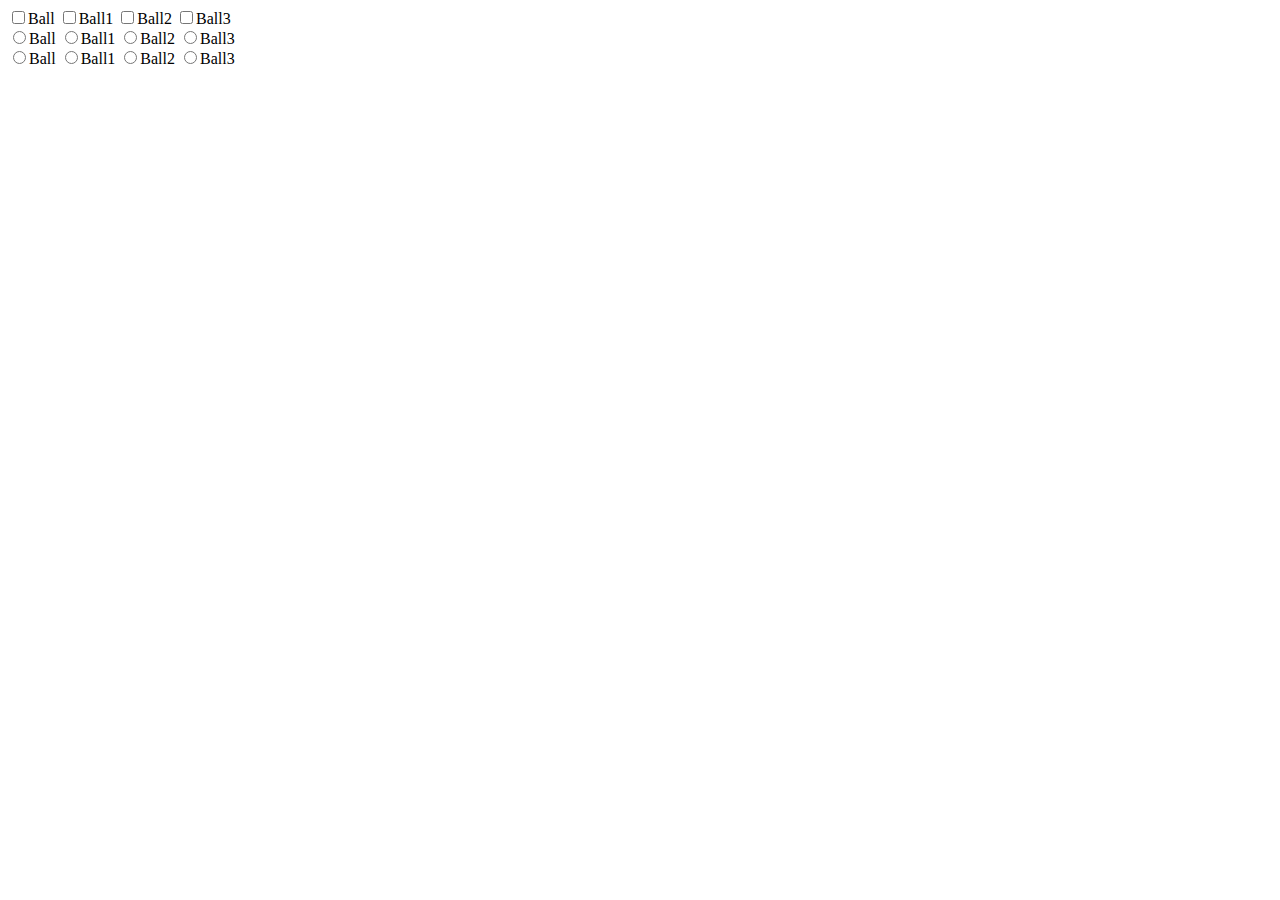
<file: index.html>
<!DOCTYPE html>
<html lang="en">
<head>
    <meta charset="UTF-8">
    <meta http-equiv="X-UA-Compatible" content="IE=edge">
    <meta name="viewport" content="width=device-width, initial-scale=1.0">
    <title>Document</title>
</head>
<body>
        <div id="inputs">
        <label for="Ball"> <input type="checkbox" name="Ball" id="">Ball</label>    
        <label for="Ball1"> <input type="checkbox" name="Ball1" id="">Ball1</label>    
        <label for="Ball2"> <input type="checkbox" name="Ball2" id="">Ball2</label>    
        <label for="Ball3"> <input type="checkbox" name="Ball3" id="">Ball3</label>    
        </div>

        <div id="inputs">
            <label for="Ball"> <input type="radio" name="Ball" id="">Ball</label>    
            <label for="Ball1"> <input type="radio" name="Ball1" id="">Ball1</label>    
            <label for="Ball2"> <input type="radio" name="Ball2" id="">Ball2</label>    
            <label for="Ball3"> <input type="radio" name="Ball3" id="">Ball3</label>    
        </div>
        <div id="inputs">
            <label for="Ball"> <input type="radio" name="Ball" id="">Ball</label>    
            <label for="Ball1"> <input type="radio" name="Ball1" id="">Ball1</label>    
            <label for="Ball2"> <input type="radio" name="Ball2" id="">Ball2</label>    
            <label for="Ball3"> <input type="radio" name="Ball3" id="">Ball3</label>    
        </div>
</body>
</html
</file>
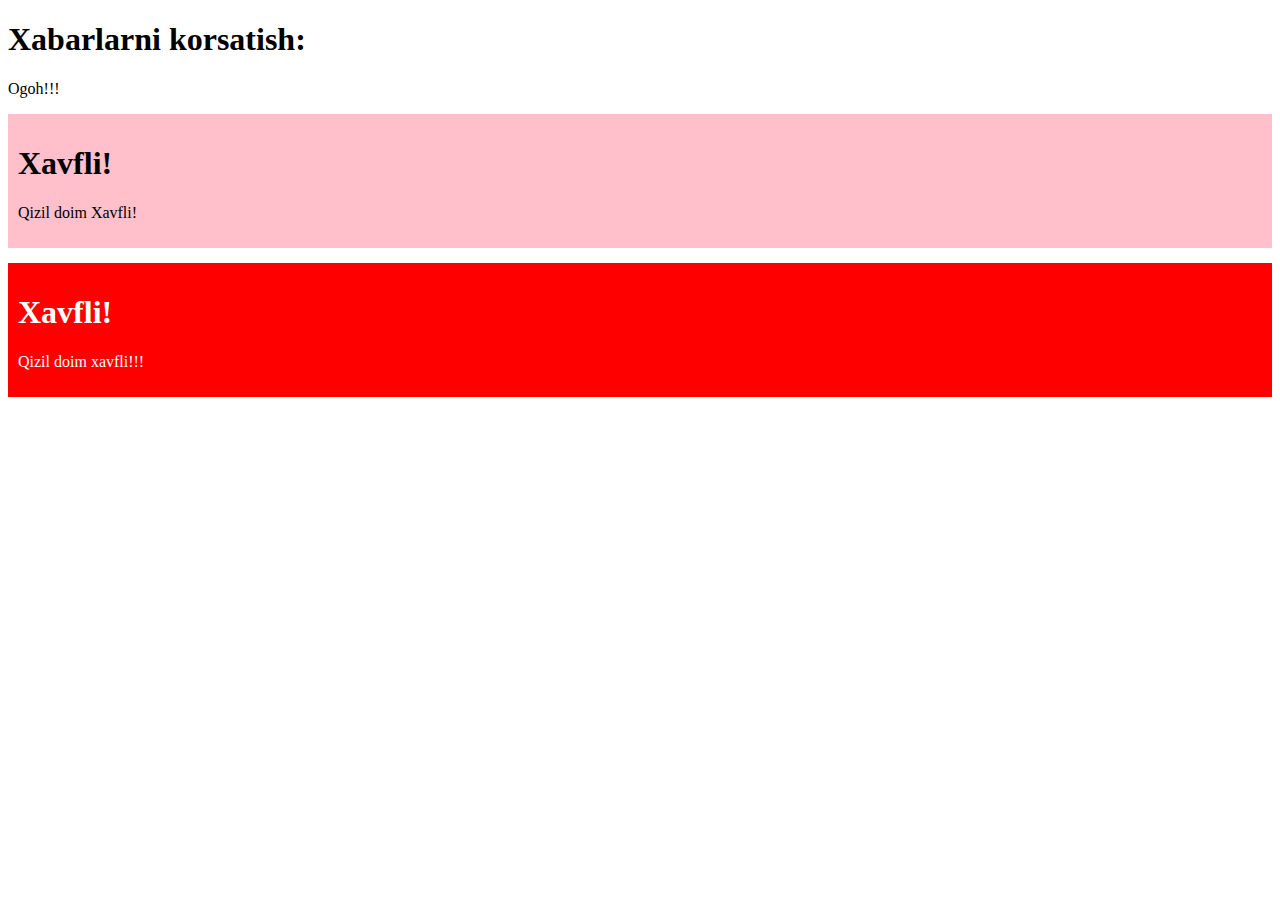
<file: index1.html>
<!DOCTYPE html>
<html lang="en">
<head>
    <meta charset="UTF-8">
    <meta http-equiv="X-UA-Compatible" content="IE=edge">
    <meta name="viewport" content="width=device-width, initial-scale=1.0">
    <title>Document</title>
    <link rel="stylesheet" href="style.css">
</head>
<body>
   <h1>Xabarlarni korsatish:</h1>
    <p>Ogoh!!!</p>
    <div class="Node">
        <H1>Xavfli!</H1>
        <p>Qizil doim Xavfli!</p>
    </div>
    <div class="Nodejs">
        <H1>Xavfli!</H1>
        <p>Qizil doim xavfli!!!</p>
    </div>
</body>
</html>
</file>
<file: style.css>
.Node{
background :pink;
padding:10px;
margin-bottom: 15px;
}
.Nodejs{

background:red;
padding: 10px;
color: white;


}
</file>
